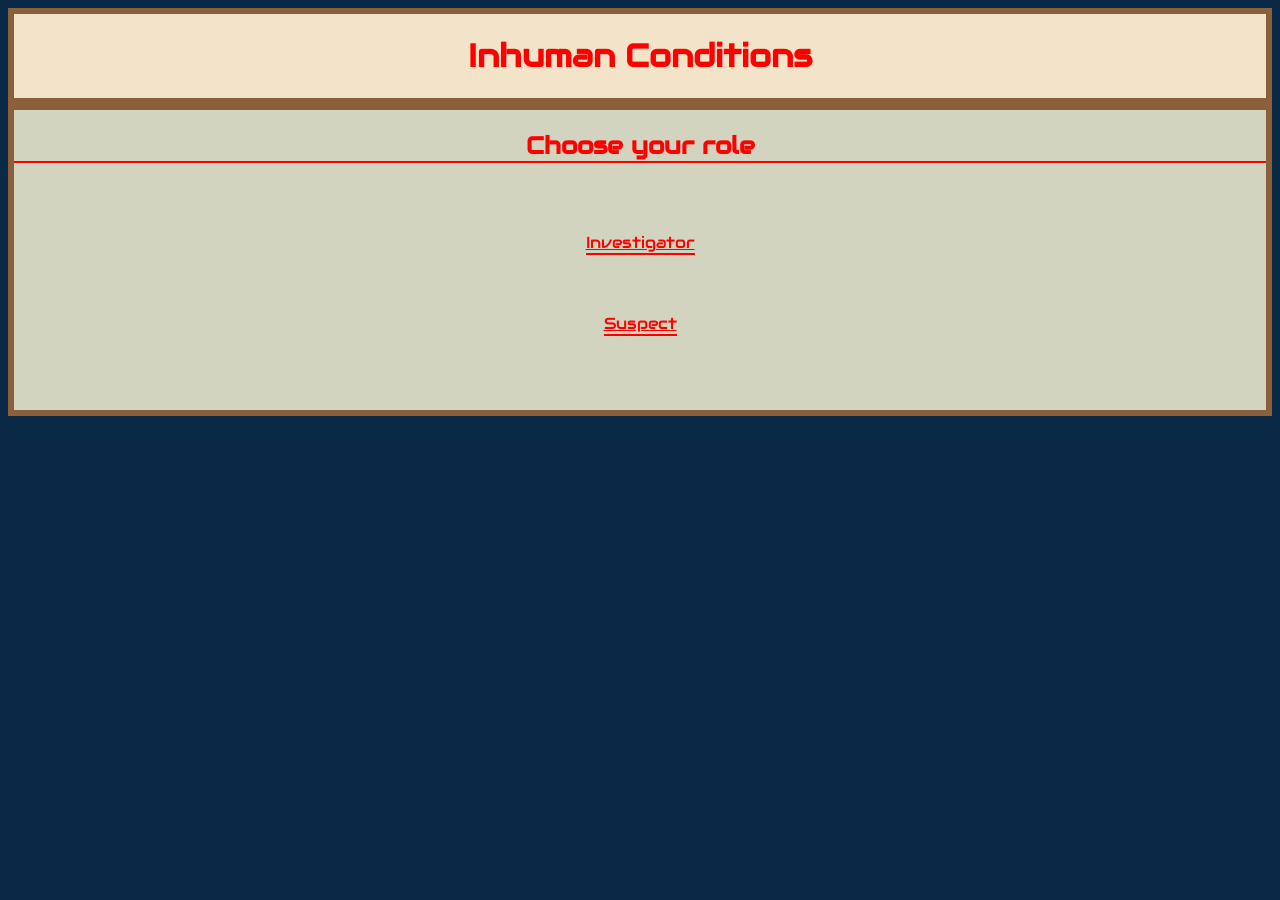
<file: index.html>
<!DOCTYPE html>
<html lang="en">

<head>
    <meta charset="UTF-8">
    <meta name="viewport" content="width=device-width, initial-scale=1.0">
    <title>Inhuman</title>
    <link rel="stylesheet" href="./assets/stylesheets/main.css">
    <link rel="preconnect" href="https://fonts.googleapis.com">
    <link rel="preconnect" href="https://fonts.gstatic.com" crossorigin>
    <link
        href="https://fonts.googleapis.com/css2?family=Audiowide&family=Caveat:wght@400..700&family=Libre+Baskerville:ital,wght@0,400..700;1,400..700&display=swap"
        rel="stylesheet">
</head>

<body>
    <div class="title-box">
        <h1>Inhuman Conditions</h1>
    </div>
    <div class="select">
        <div class="role-choose">
            <h2>Choose your role</h2>
        </div>
        <div class="character">
            <div class="investigator-main">
                <a href="./public/investigator.html" id="INV1">Investigator</a> <br>
            </div>

            <div class="suspect-main">
                <a href="./public/suspect.html" id="SUS1">Suspect</a>
            </div>
        </div>
    </div>
</body>

</html>
</file>
<file: assets/stylesheets/main.css>
body {
    background-color: #0A2947;
}

/* F3E4C9 kerem D3D4C0 khakestary 8B5E3C ghahveei */
.title-box {
    background-color: #F3E4C9;
    border: 6px solid #8B5E3C;
}

h1 {
    color: red;
    text-align: center;
    font-family: "Audiowide", sans-serif;
}

h2 {
    color: red;
    text-align: center;
    font-family: "Audiowide", sans-serif;
    border-bottom: 2px solid red;
}

.select {
    background-color: #D3D4C0;
    border: 6px solid #8B5E3C;
    height: 300px;
}

.character {
    height: 200px;
    display: flex;
    justify-content: center;
    align-items: center;
    flex-direction: column;
    gap: 60px;
}

a {
    color: red;
    text-align: center;
    font-family: "Audiowide", sans-serif;
    border-bottom: 2px solid red;
}

/* .investigator-main {
    padding-left: 10px;
    padding-top: 40px;
    height: 90px;
    margin-bottom: 1px;
}

.suspect-main {
    padding-left: 10px;
} */
</file>
